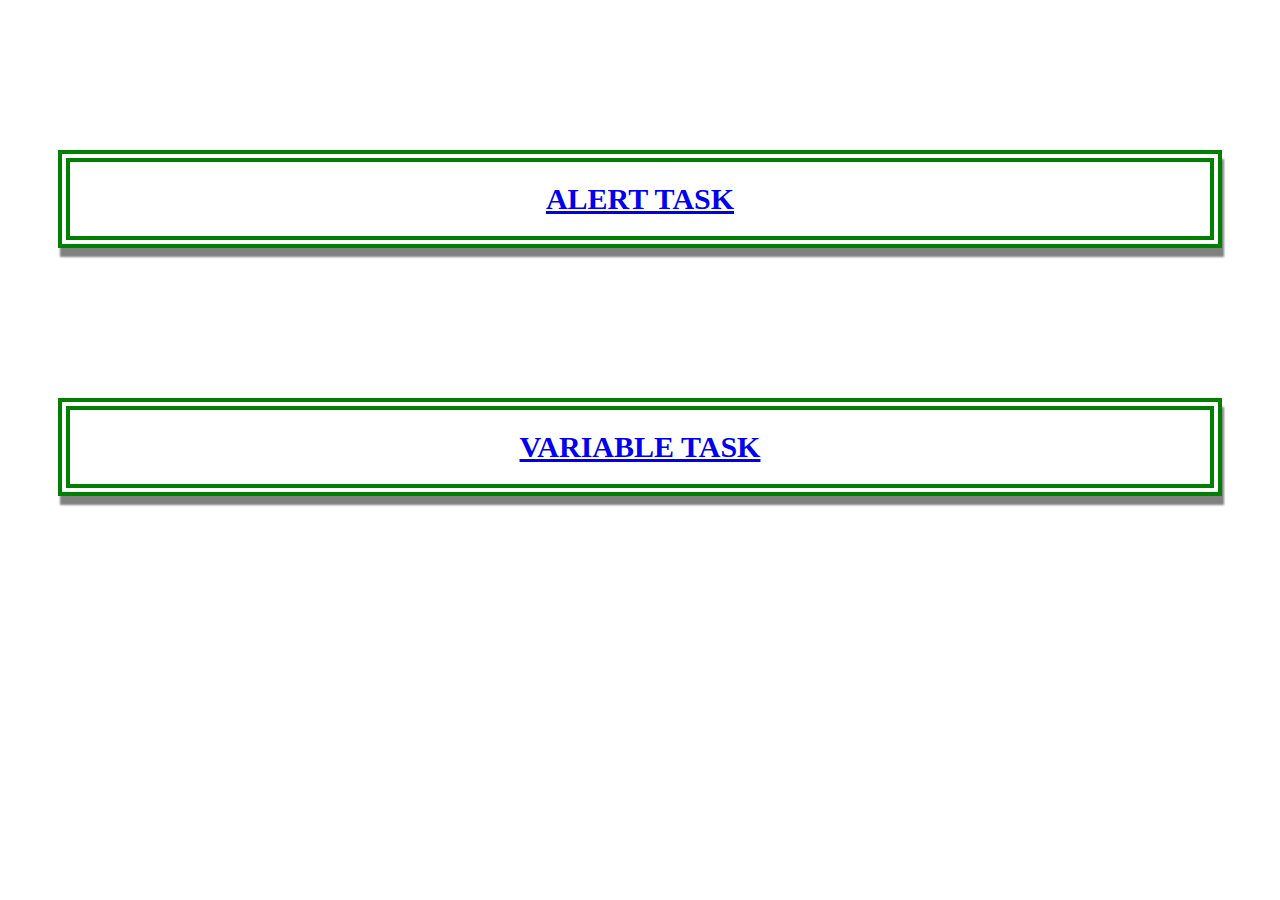
<file: index.html>
<!DOCTYPE html>
<html lang="en">
<head>
    <meta charset="UTF-8">
    <meta http-equiv="X-UA-Compatible" content="IE=edge">
    <meta name="viewport" content="width=device-width, initial-scale=1.0">
    <title>Document</title>
    <link rel="stylesheet" href="style.css">
</head>
<body>
    <center>
    <div  class="diva">
    <div >
        <h1 class="h1">
            <a href="alert.html">ALERT TASK</a>
        </h1>
    </div>
    <div  >
        <h1 class="h1">
            <a href="variable.html">VARIABLE TASK</a>
        </h1>
    </div>
    </div>
    </center>
</body>
</html>
</file>
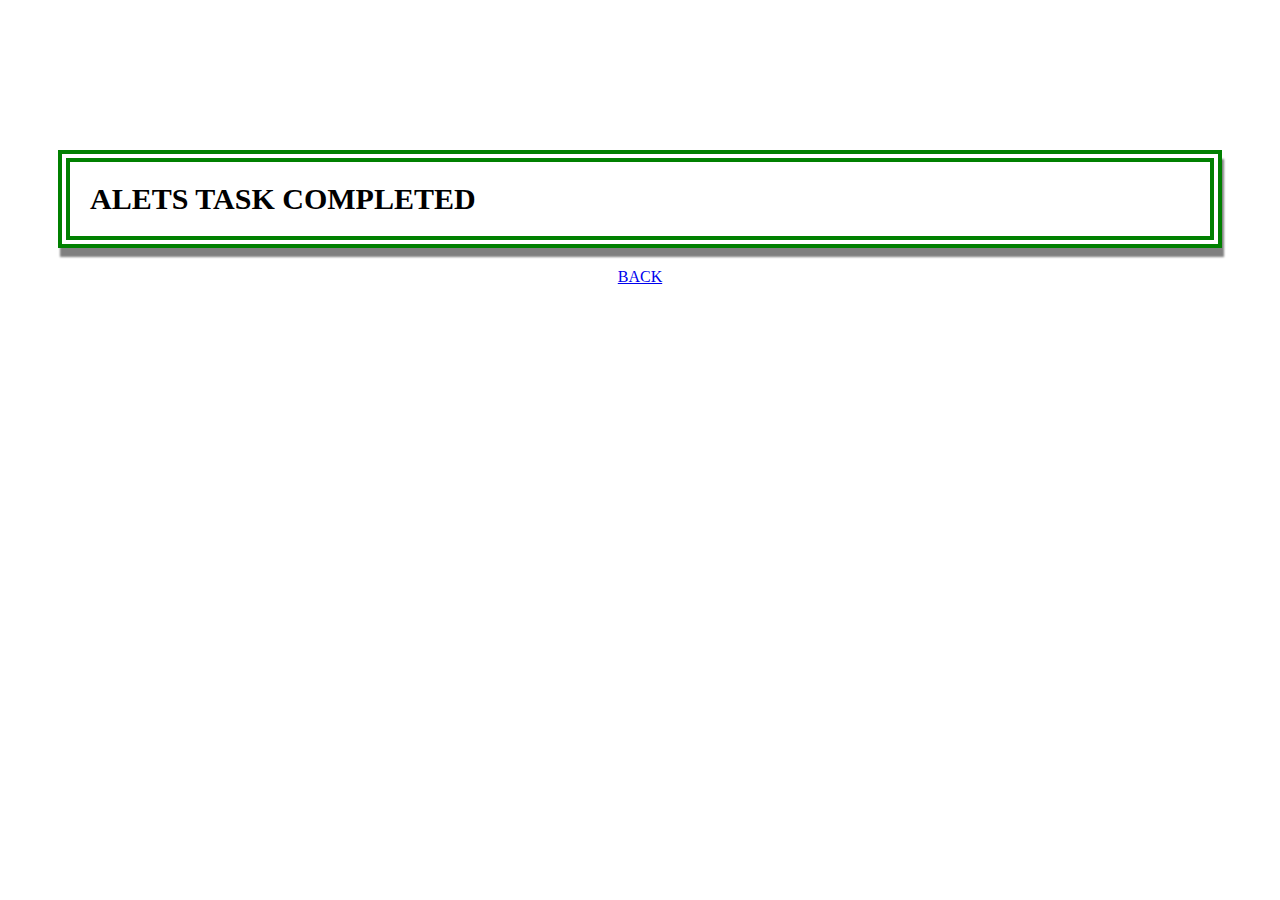
<file: alert.html>
<!DOCTYPE html>
<html lang="en">
<head>
    <meta charset="UTF-8">
    <meta http-equiv="X-UA-Compatible" content="IE=edge">
    <meta name="viewport" content="width=device-width, initial-scale=1.0">
    <title>Document</title>
    <link rel="stylesheet" href="style.css">
</head>
<body>
    <h1 class="h1">ALETS TASK COMPLETED</h1>
    <center>
<a href="index.html">BACK</a>
    </center>








    <script src="app.js"></script>
</body>
</html>
</file>
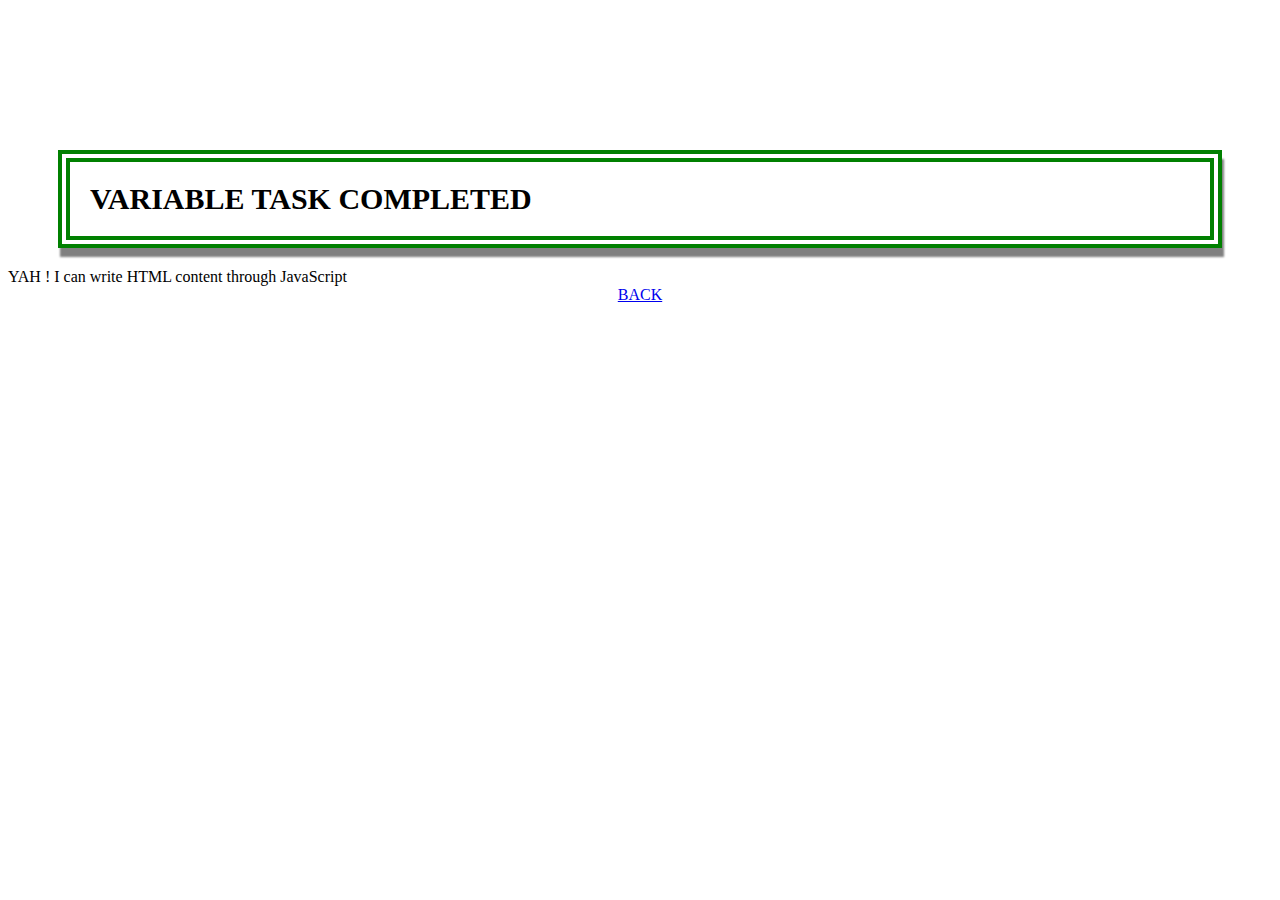
<file: variable.html>
<!DOCTYPE html>
<html lang="en">
<head>
    <meta charset="UTF-8">
    <meta http-equiv="X-UA-Compatible" content="IE=edge">
    <meta name="viewport" content="width=device-width, initial-scale=1.0">
    <title>Document</title>
    <link rel="stylesheet" href="style.css">
</head>
<body>
    <div>
        <h1 class="h1">
            VARIABLE TASK COMPLETED
        </h1>
    </div>
    
    <script src="apps.js"></script>
    <center>
    <a href="index.html">BACK</a>
    </center>
</body>
</html>
</file>
<file: style.css>
h1 {
    border: 12px  double green;
    margin-top: 150px;
    margin-left: 50px;
    margin-right: 50px;
    padding: 20px;
    box-shadow: 2px 9px 2px gray;
    font-size: 30px;
    
}
.diva {
    display: block;
}
</file>
